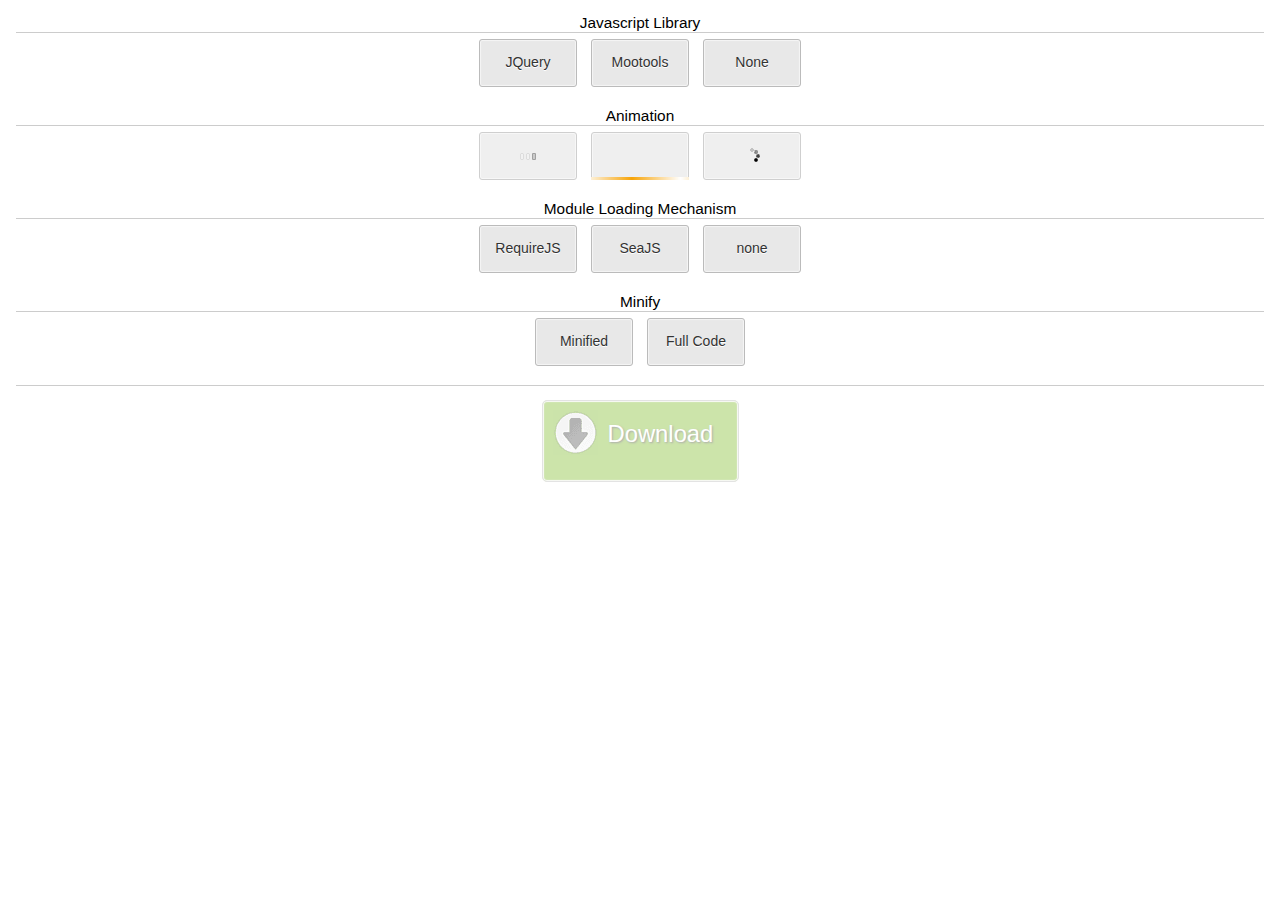
<file: index.html>
<!DOCTYPE html>
<html>
<head>
	<title>loading.js</title>
	<meta name="description" content="loading.js is a simple animation plugin for UI feedback" />
	<meta name="keywords" content="Javascript, loading, JQuery, Mootools, SeaJS" />
	<meta name="author" content="Pat Cullen" />
	
	<meta content="text/html; charset=UTF-8" http-equiv="content-type">
	<script type="text/javascript" src="js/require.js"></script>
	<!--<link rel="stylesheet" href="style.css" />-->
<script>
requirejs.config({
    baseUrl: 'js'
});
(function(){
	require(['jquery', 'loading/build'], function($, main) {
		$('head').append($('<link type="text/css" rel="stylesheet" href="js/loading/build.css"/>'));
		main.render($('#body'));
	});
})();

</script>
</head>
<body>
	<div id="body"></div>
</body>
</html>
</file>
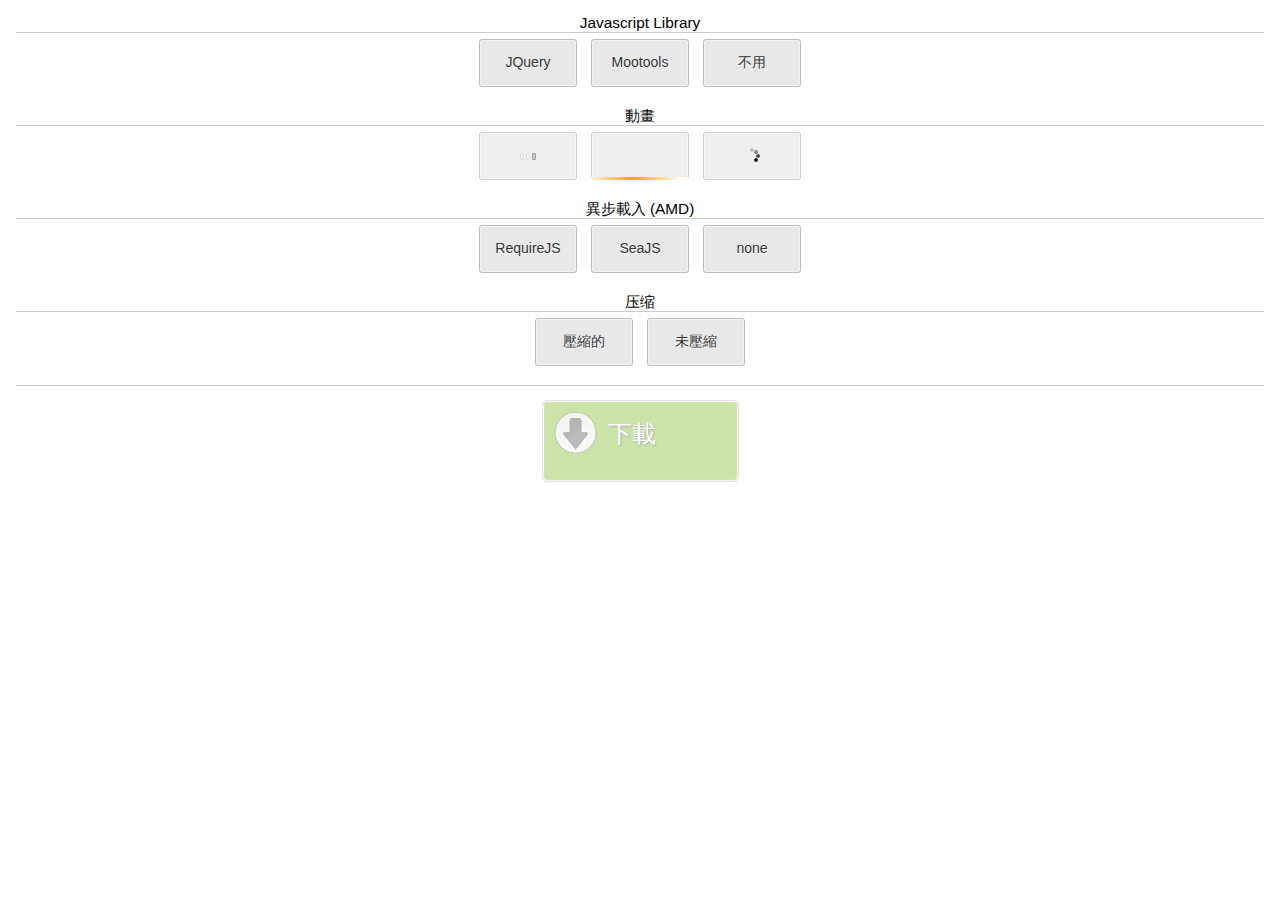
<file: chinese.html>
<!DOCTYPE html>
<html>
<head>
	<title>loading.js</title>
	<meta name="description" content="loading.js是一個javascript動畫的plugin" />
	<meta name="keywords" content="Javascript, loading, 動畫, SeaJS, 用戶體驗" />
	<meta name="author" content="Pat Cullen (柯子謙)" />
	
	<meta content="text/html; charset=UTF-8" http-equiv="content-type">
	<script type="text/javascript" src="js/require.js"></script>
	<!--<link rel="stylesheet" href="style.css" />-->
<script>
requirejs.config({
    baseUrl: 'js'
});
(function(){
	require(['jquery', 'loading/build-zh-CN'], function($, main) {
		$('head').append($('<link type="text/css" rel="stylesheet" href="js/loading/build.css"/>'));
		main.render($('#body'));
	});
})();

</script>
</head>
<body>
	<div id="body"></div>
</body>
</html>
</file>
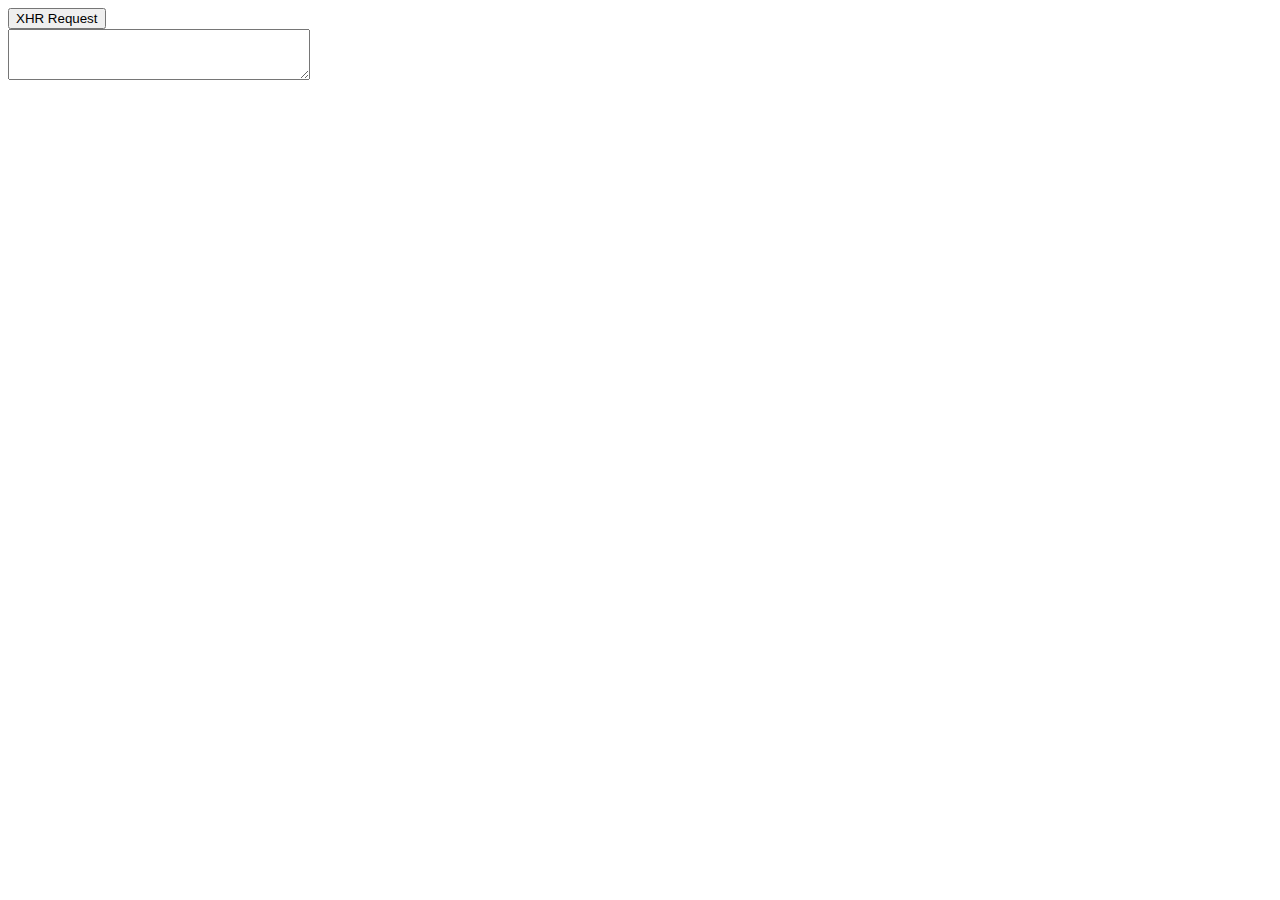
<file: example/example-jq-r.html>
<html><head>
	<script src="require.js"></script>
<script>
(function(){
	require(['jquery', 'loading-jq-office-r-min'], function($, loading) {
		$('#btnRequest').click(function() {
			var anim = loading.start($('#btnRequest'));
			fakeXHR('goesNowhere.php', function(result) {
				$('#txtResult').val(result);
				anim.stop();
			});
		})
	});
	function fakeXHR(url, callback) {
		setTimeout(function(){callback('This is some pseudo XHR content. Random number: '+Math.random());}, Math.random()*1000+500);
	}
})();
</script>
</head>
<body>
	<button id="btnRequest">XHR Request</button> <br />
	<textarea id="txtResult" cols="35" rows="3"></textarea>
</body>
</html>
</file>
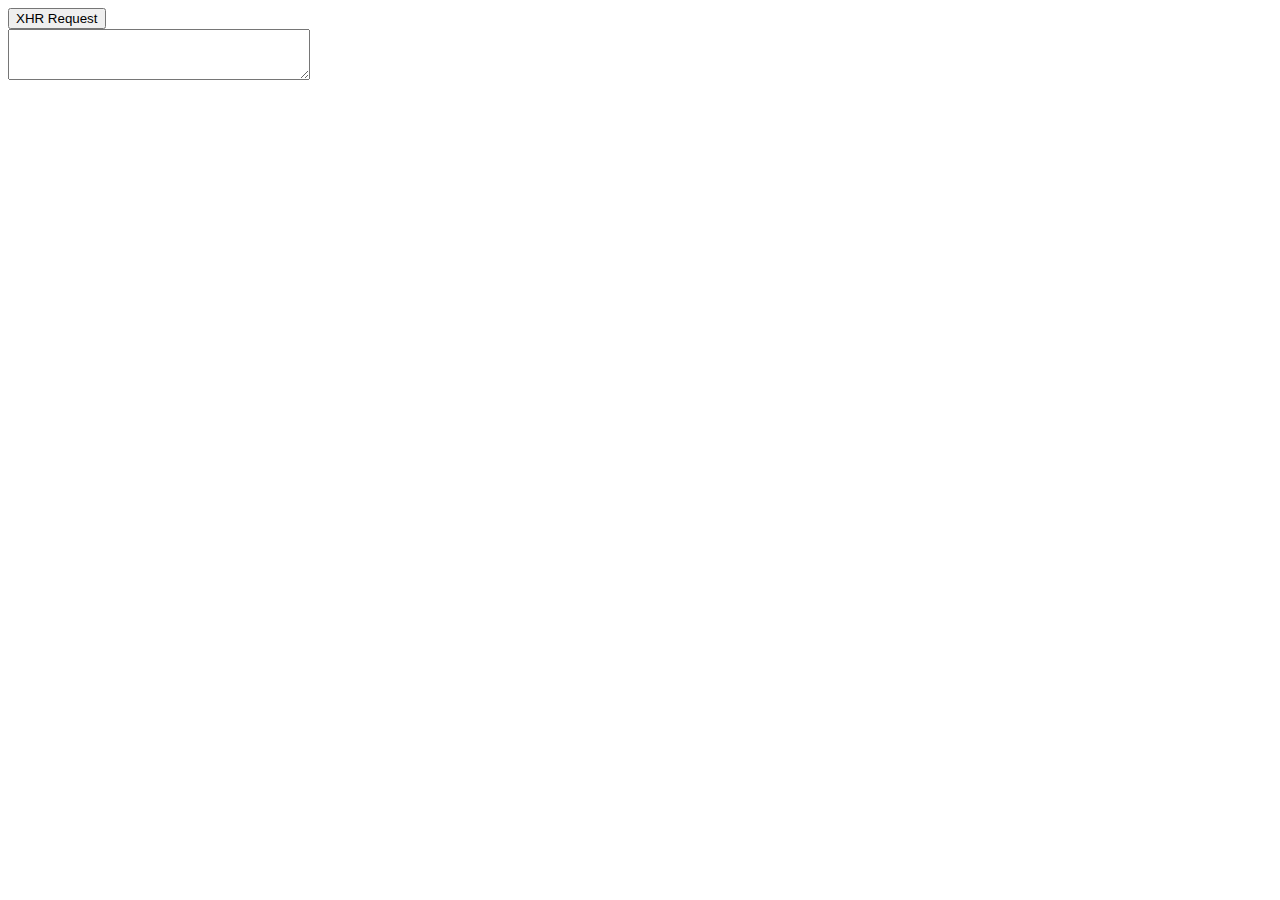
<file: example/example-jq-s.html>
<html><head>
	<script src="sea.js"></script>
	<script src="jquery.js"></script>
<script>
$(function(){
	function fakeXHR(url, callback) {
		setTimeout(function(){callback('This is some pseudo XHR content. Random number: '+Math.random());}, Math.random()*1000+500);
	}
	seajs.use('loading', function(loading) {
		$('#btnRequest').click(function() {
			var anim = loading.start($('#btnRequest'));
			fakeXHR('goesNowhere.php', function(result) {
				$('#txtResult').val(result);
				anim.stop();
			});
		})
	});
});
</script>
</head>
<body>
	<button id="btnRequest">XHR Request</button> <br />
	<textarea id="txtResult" cols="35" rows="3"></textarea>
</body></html>
</file>
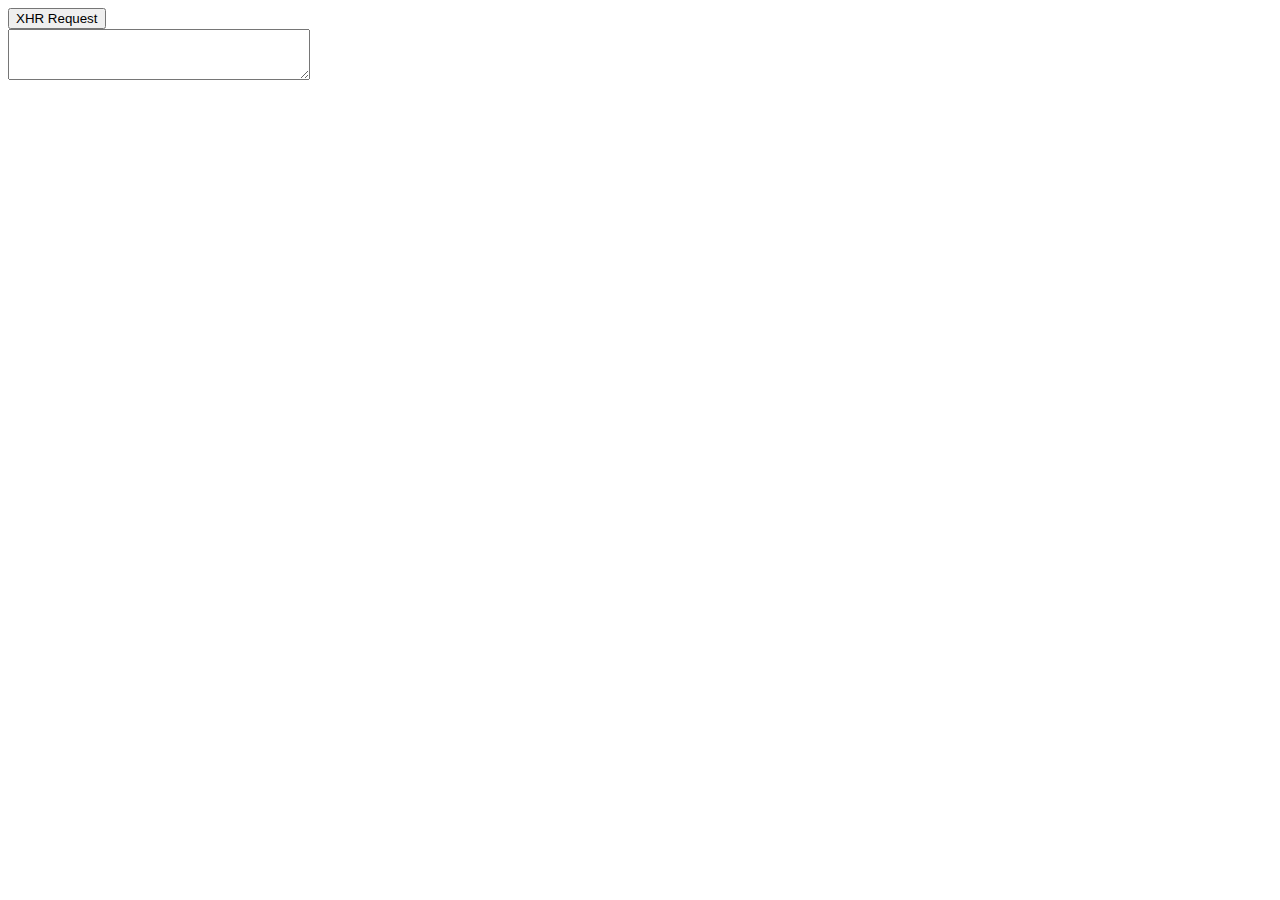
<file: example/example-mt-x.html>
<html><head>
	<script src="mootools.js"></script>
	<script src="loading-mt-office-x-min.js"></script>
<script>
window.addEvent('domready', function(){
	$('btnRequest').addEvent('click', function() {
		var anim = loading.start($('btnRequest'));
		fakeXHR('goesNowhere.php', function(result) {
			$('txtResult').set('text', result);
			anim.stop();
		});
	})
	function fakeXHR(url, callback) {
		setTimeout(function(){callback('This is some pseudo XHR content. Random number: '+Math.random());}, Math.random()*1000+500);
	}
});
</script>
</head>
<body>
	<button id="btnRequest">XHR Request</button> <br />
	<textarea id="txtResult" cols="35" rows="3"></textarea>
</body></html>
</file>
<file: js/loading/build.css>
.loading.build {
	font: 14px/1 "helvetica neue", helvetica, arial, sans-serif;
	text-align: center;
}
.loading.build .optionPane {
	margin: 1em 0em 0em;
}
.loading.build .optionPane>div {
	display: block;
	margin: 0em 0.5em 0em;
	font-size: 1.1em;
	line-height: 1.2em;
	border-bottom: 1px solid #ccc;
	-webkit-touch-callout: none;
	-webkit-user-select: none;
	-khtml-user-select: none;
	-moz-user-select: none;
	-ms-user-select: none;
	user-select: none;
}
.loading.build .optionPane label {
	display: inline-block; 
	width: 7em;
	margin: 0.4em 0.5em;
}
.loading.build .optionPane input[type=radio] {
	display: none; opacity: 0;
	z-index: 9999;
}
/* Original Button CSS Style from http://hellohappy.org/css3-buttons/ */
.loading.build .optionPane label span {
	display: block;
	background: #e8e8e8;
	border: 1px solid #bbb;
	border-radius: 3px;
	-webkit-box-shadow: inset 0 0 1px 1px #f6f6f6;
	box-shadow: inset 0 0 1px 1px #f6f6f6;
	color: #333;
	padding: 1.1em 0 1.2em;
	text-shadow: 0 1px 0 #fff;
}
.loading.build .optionPane label span:hover {
	background: #e5e5e5;
	-webkit-box-shadow: inset 0 0 1px 1px #eaeaea;
	box-shadow: inset 0 0 1px 1px #eaeaea;
	color: #222;
	cursor: pointer;
}
.loading.build .optionPane label span:active {
	background: #e2e2e2;
	-webkit-box-shadow: inset 0 0 1px 1px #e3e3e3;
	box-shadow: inset 0 0 1px 1px #e3e3e3;
	color: #000;
}

.loading.build .optionPane label input[type=radio]:checked + span {
	background: #e3e8e3;
	font-weight: bold;
	border: 1px solid #7c7;
	box-shadow: 0px 0px 2px #9e9;
}

.loading.build a {
	display: inline-block;
	border: 1px solid #bbb;
	border-radius: 5px;
	-webkit-box-shadow: inset 0 0 1px 1px #f6f6f6;
	box-shadow: inset 0 0 1px 1px #f6f6f6;
	text-decoration: none;
	margin: 1em;
	width: 195px;
	background: #81bc2e url([data-uri]) no-repeat 10px 9px;
	padding: 9px 0;
}
.loading.build a div {
	text-align: left;
	padding: 0 0 0 65px;
	color: #fff;
	text-shadow: 1px 1px 2px #333;
	font-size: 1.7em;
	height: 48px;
	line-height: 48px;
}
.loading.build a span {
	display: inline-block;
	font-size: 11px;
	font-family: monospace;
	color: #b1fc6e;
}
.loading.build a.disabled {
	opacity: 0.4;
	cursor: default;
}
</file>
